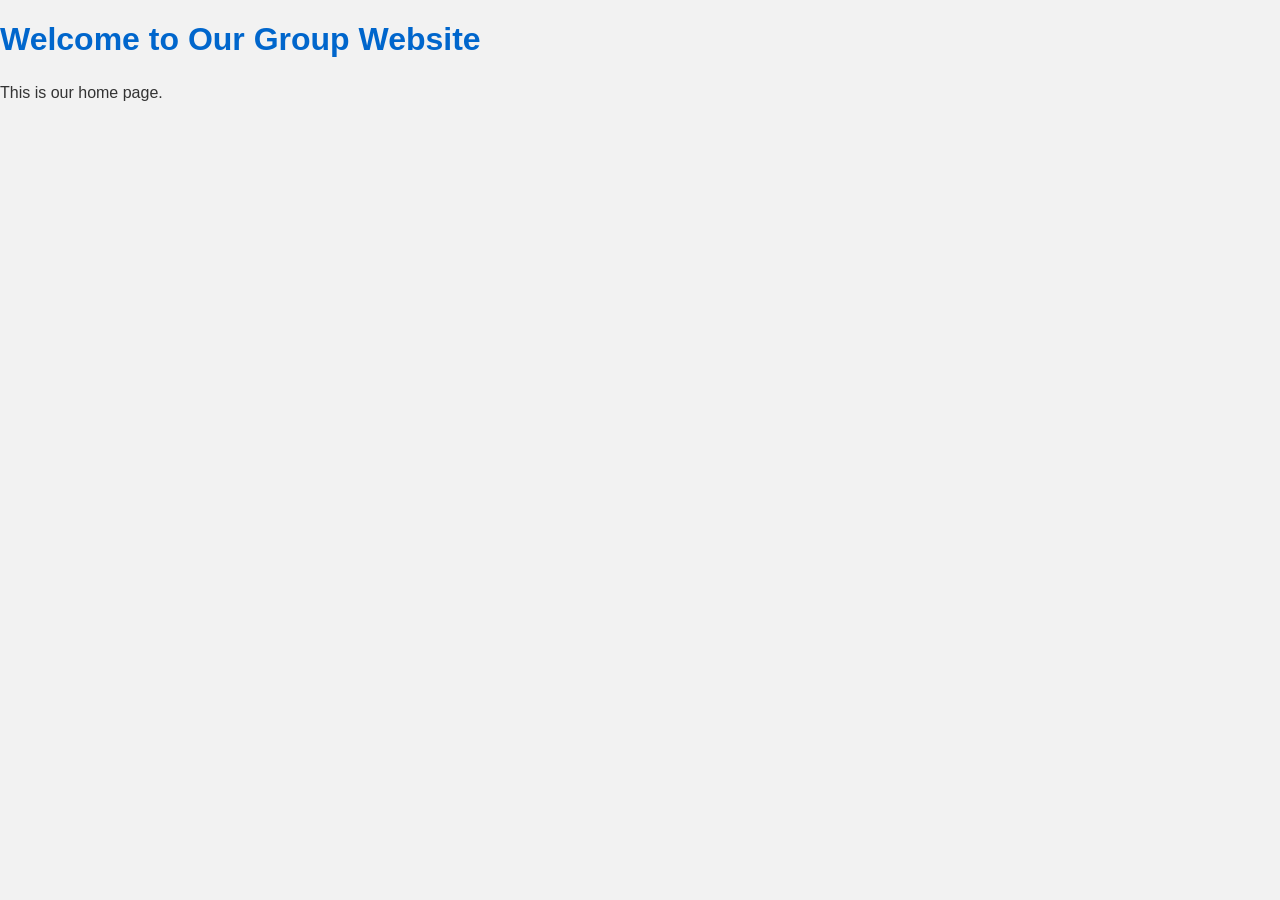
<file: index.html>
<!DOCTYPE html>
<html lang="en">
<head>
    <meta charset="UTF-8">
    <meta name="viewport" content="width=device-width, initial-scale=1.0">
    <title>Our Group Project</title>
    <link rel="stylesheet" href="style.css">
</head>
<body>
    <h1>Welcome to Our Group Website</h1>
    <p>This is our home page.</p>
</body>
</html>
</file>
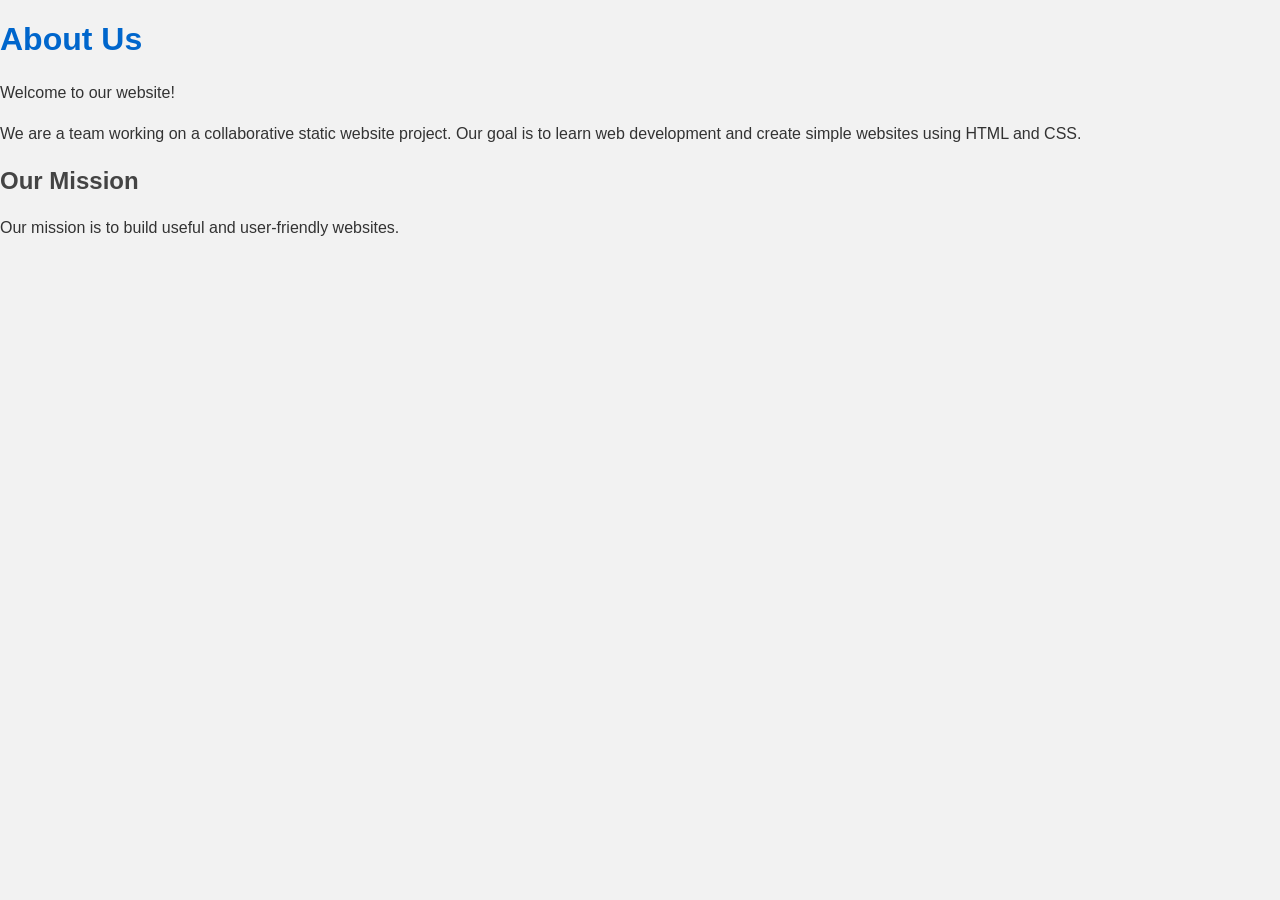
<file: about.html>
<!DOCTYPE html>

<html>
<head>
       <title>About Us</title>
       <link rel="stylesheet" href="style.css">
</head>
<body>

<h1>About Us</h1>

<p>Welcome to our website!</p>

<p>
    We are a team working on a collaborative static website project.
    Our goal is to learn web development and create simple websites
    using HTML and CSS.
</p>

<h2>Our Mission</h2>
<p>Our mission is to build useful and user-friendly websites.</p>
</body>
</html>
</file>
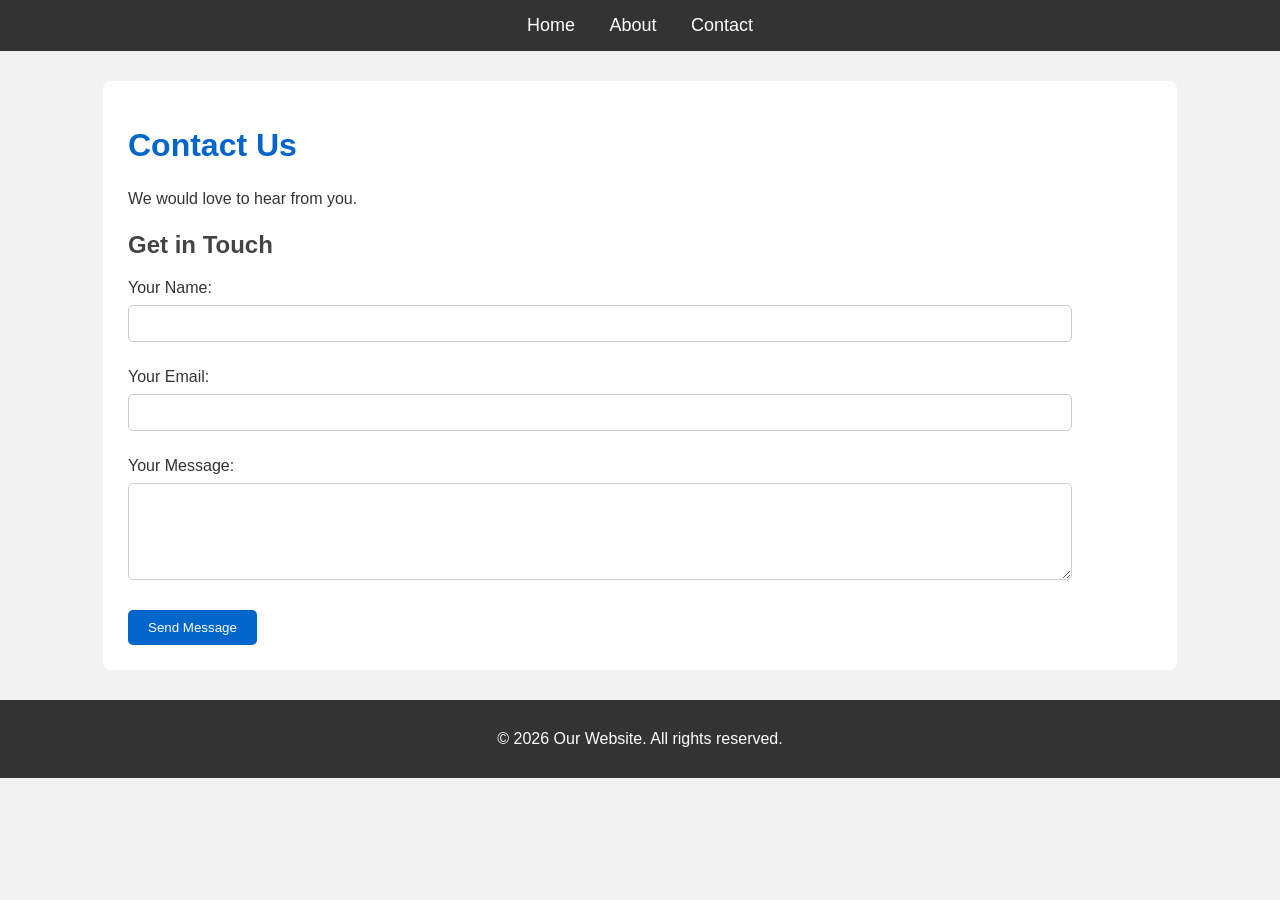
<file: contact.html>
<!DOCTYPE html>
<html lang="en">
<head>
    <meta charset="UTF-8">
    <meta name="viewport" content="width=device-width, initial-scale=1.0">
    <title>Contact Us</title>
    <link rel="stylesheet" href="style.css">
</head>
<body>

    <header>
        <nav>
            <a href="index.html">Home</a>
            <a href="about.html">About</a>
            <a href="contact.html">Contact</a>
        </nav>
    </header>

    <main>
        <h1>Contact Us</h1>
        <p>We would love to hear from you.</p>

        <h2>Get in Touch</h2>

        <form>
            <label for="name">Your Name:</label>
            <input type="text" id="name" name="name" required>
            <br><br>

            <label for="email">Your Email:</label>
            <input type="email" id="email" name="email" required>
            <br><br>

            <label for="message">Your Message:</label>
            <br>
            <textarea id="message" name="message" rows="5" required></textarea>
            <br><br>

            <button type="submit">Send Message</button>
        </form>
    </main>

    <footer>
        <p>&copy; 2026 Our Website. All rights reserved.</p>
    </footer>

</body>
</html>
</file>
<file: style.css>
/* Basic page styling */
body {
    font-family: Arial, sans-serif;
    background-color: #f2f2f2;
    color: #333;
    margin: 0;
    padding: 0;
}

/* Navigation bar */
header {
    background-color: #333;
    padding: 15px;
    text-align: center;
}

nav a {
    color: white;
    text-decoration: none;
    margin: 15px;
    font-size: 18px;
}

/* Main content */
main {
    background-color: white;
    margin: 30px auto;
    padding: 25px;
    width: 80%;
    border-radius: 8px;
}

/* Headings */
h1 {
    color: #0066cc;
}

h2 {
    color: #444;
}

/* Paragraphs */
p {
    font-size: 16px;
    line-height: 1.6;
}

/* Contact form */
input, textarea {
    padding: 10px;
    margin: 8px 0;
    width: 90%;
    border: 1px solid #ccc;
    border-radius: 5px;
}

/* Button */
button {
    background-color: #0066cc;
    color: white;
    padding: 10px 20px;
    border: none;
    border-radius: 5px;
    cursor: pointer;
}

button:hover {
    background-color: #004c99;
}

/* Footer */
footer {
    background-color: #333;
    color: white;
    text-align: center;
    padding: 10px;
}
</file>
